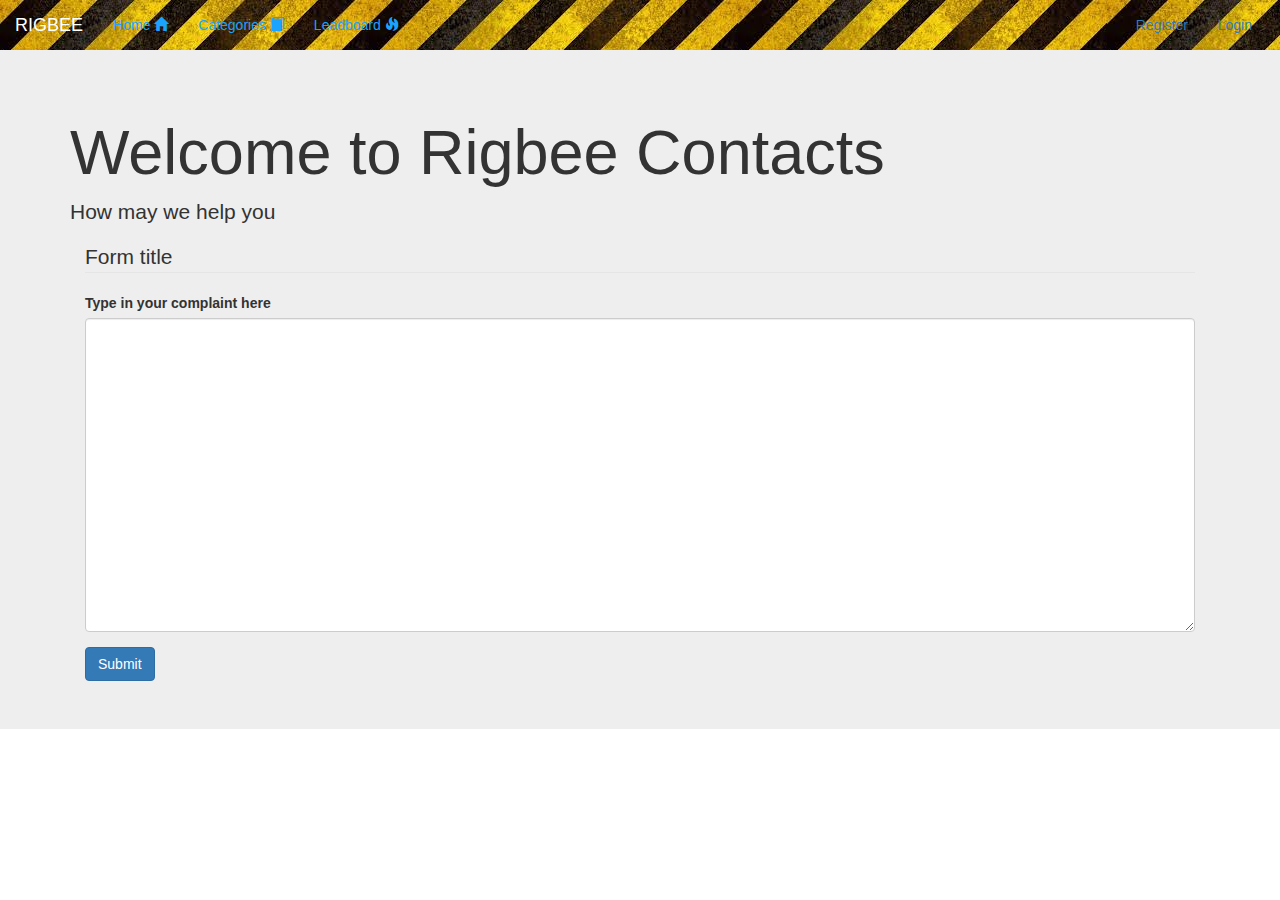
<file: contact.html>
<!DOCTYPE html>
<html>
<head>
	<link rel="stylesheet" type="text/css" href="bootstrap-3.3.7-dist\css\bootstrap.css">

	<title>Rigbee Contact</title>
</head>
<body>
		<nav class="nav" style="background-image: url(head.jpg)">
				<a class="navbar-brand" href="#" style="color: white">RIGBEE</a>
				<ul class="nav navbar-nav">
					<li class="nav-item">
						<a class="nav-link" href="#"  style="color:  #1aa3ff">Home <span class="glyphicon glyphicon-home"></span></a>
					</li>
					<li class="nav-item">
						<a class="nav-link" href="#"  style="color:  #1aa3ff">Categories <span class="glyphicon glyphicon-book"></span></a>
					</li>
					<li class="nav-item">
						<a class="nav-link" href="#"  style="color: #1aa3ff">Leadboard <span class="glyphicon glyphicon-fire"></span></a>
					</li>
				</ul>
				<form class="form-inline navbar-form pull-right">
					<a class="btn btn-success-outline" href="register.html">Register</a>
					<a class="btn btn-success-outline" href="login.html">Login</a>
				</form>
			</nav>
<div class="jumbotron">
	<div class="container">
		<h1>Welcome to Rigbee Contacts</h1>
		<p>How may we help you</p>
		<div class="container-fluid">
			<form action="" method="POST" role="form">
				<legend>Form title</legend>
			
				<div class="form-group">
					<label for="">Type in your complaint here</label>
					<textarea name="feedback" id="inputFeedback" class="form-control" rows="15" required="required"></textarea>
				</div>
			
				
			
				<button type="submit" class="btn btn-primary">Submit</button>
			</form>
		</div>
	</div>
</div>
</body>
</html>
</file>
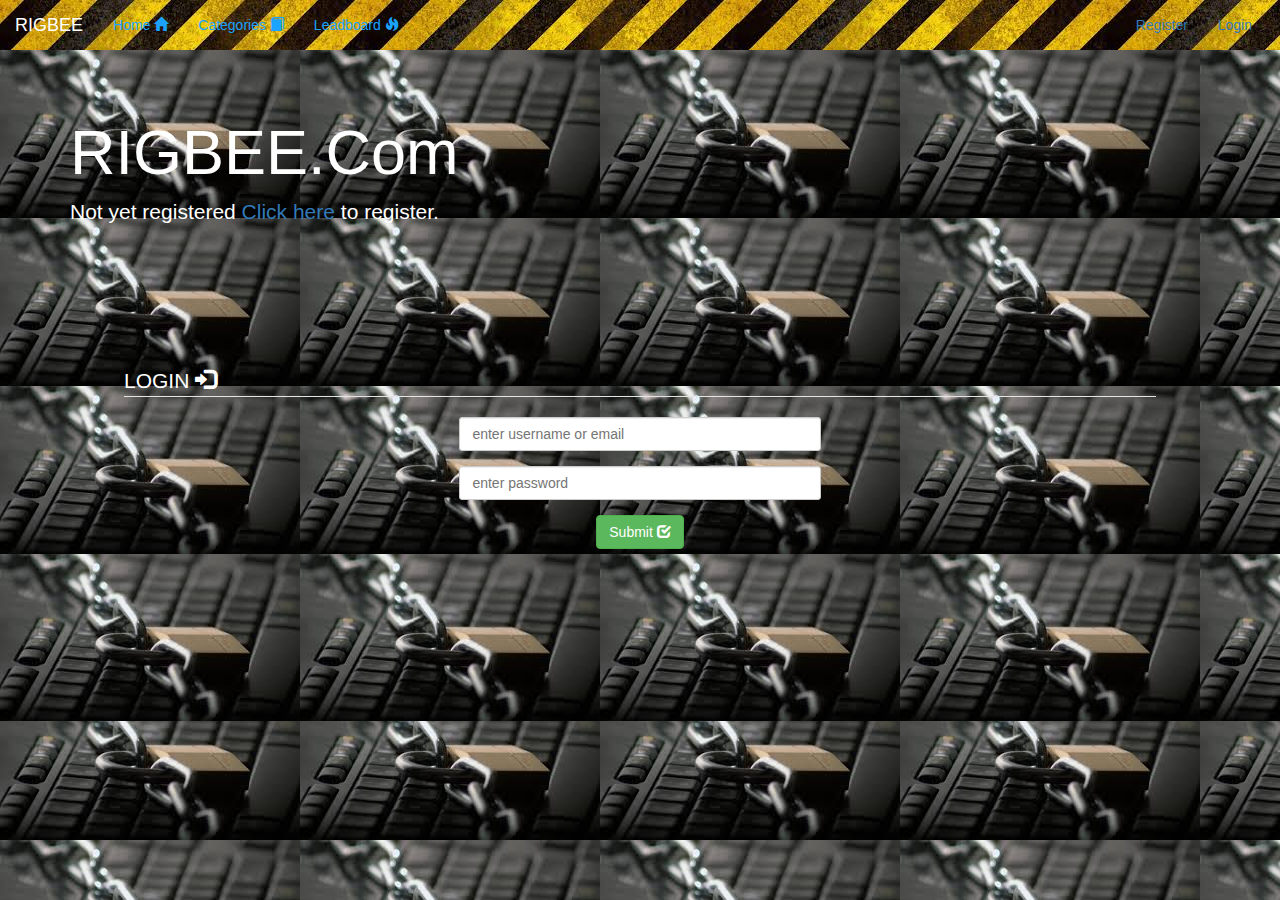
<file: login.html>
<!DOCTYPE html>
 <html>
 <head>
 	<title></title>
 	<style type="text/css">
 	.formerclas {
  display: block;
  width: 35%;
  height: 34px;
  padding: 6px 12px;
  font-size: 14px;
  line-height: 1.42857143;
  color: #555;
  background-color: #fff;
  background-image: none;
  border: 1px solid #ccc;
  border-radius: 3px;
  -webkit-box-shadow: inset 0 1px 1px rgba(0, 0, 0, .075);
          box-shadow: inset 0 1px 1px rgba(0, 0, 0, .075);
  -webkit-transition: border-color ease-in-out .15s, -webkit-box-shadow ease-in-out .15s;
       -o-transition: border-color ease-in-out .15s, box-shadow ease-in-out .15s;
          transition: border-color ease-in-out .15s, box-shadow ease-in-out .15s;
}
.centering{
	padding: 124px;

}
 	</style>
 		<link rel="stylesheet" type="text/css" href="bootstrap-3.3.7-dist\css\bootstrap.css">

 </head>
 <body style="background-image: url(img.jpg)">
	<nav class="nav" style="background-image: url(head.jpg)">
		<a class="navbar-brand" href="#" style="color: white">RIGBEE</a>
		<ul class="nav navbar-nav">
			<li class="nav-item">
				<a class="nav-link" href="#"  style="color:  #1aa3ff">Home <span class="glyphicon glyphicon-home"></span></a>
			</li>
			<li class="nav-item">
				<a class="nav-link" href="#"  style="color:  #1aa3ff">Categories <span class="glyphicon glyphicon-book"></span></a>
			</li>
			<li class="nav-item">
				<a class="nav-link" href="#"  style="color: #1aa3ff">Leadboard <span class="glyphicon glyphicon-fire"></span></a>
			</li>
		</ul>
		<form class="form-inline navbar-form pull-right">
			<a class="btn btn-success-outline" href="register.html">Register</a>
			<a class="btn btn-success-outline" href="login.html">Login</a>
		</form>
	</nav>
	 <div class="jumbotron" style="background-image: url(img.jpg)">
	 	<div class="container">
	 		<a href="index.html" style="text-decoration: none"><h1 style="color: white">RIGBEE.Com</h1></a>
	 		<p style="color: white"> Not yet registered 
	 			<a href="register.html"> Click here</a>
	 			to register.
	 		</p>
	 	</div>
	 	<div class="centering">
	 		<form action="login.html" method="POST" role="form">
	 			<legend style="color: white">LOGIN <span class="glyphicon glyphicon-log-in"></span></legend>
			 		<center>
			 			<div class="form-group">
			 
			 				<input type="text" class="formerclas" id="userName" name="userName" placeholder="enter username or email">
			 			</div>
			 		
			 			<div class="form-group">
			 		
			 				<input type="password" class="formerclas" id="password" name="password" placeholder="enter password">
			 			</div>
	 				
	 			<button type="submit" class="btn btn-success">Submit <span class="glyphicon glyphicon-check"></span></button>
	 			</center>
	 		</form>

	 	</div>
	 </div>
 </body>
 </html>
</file>
